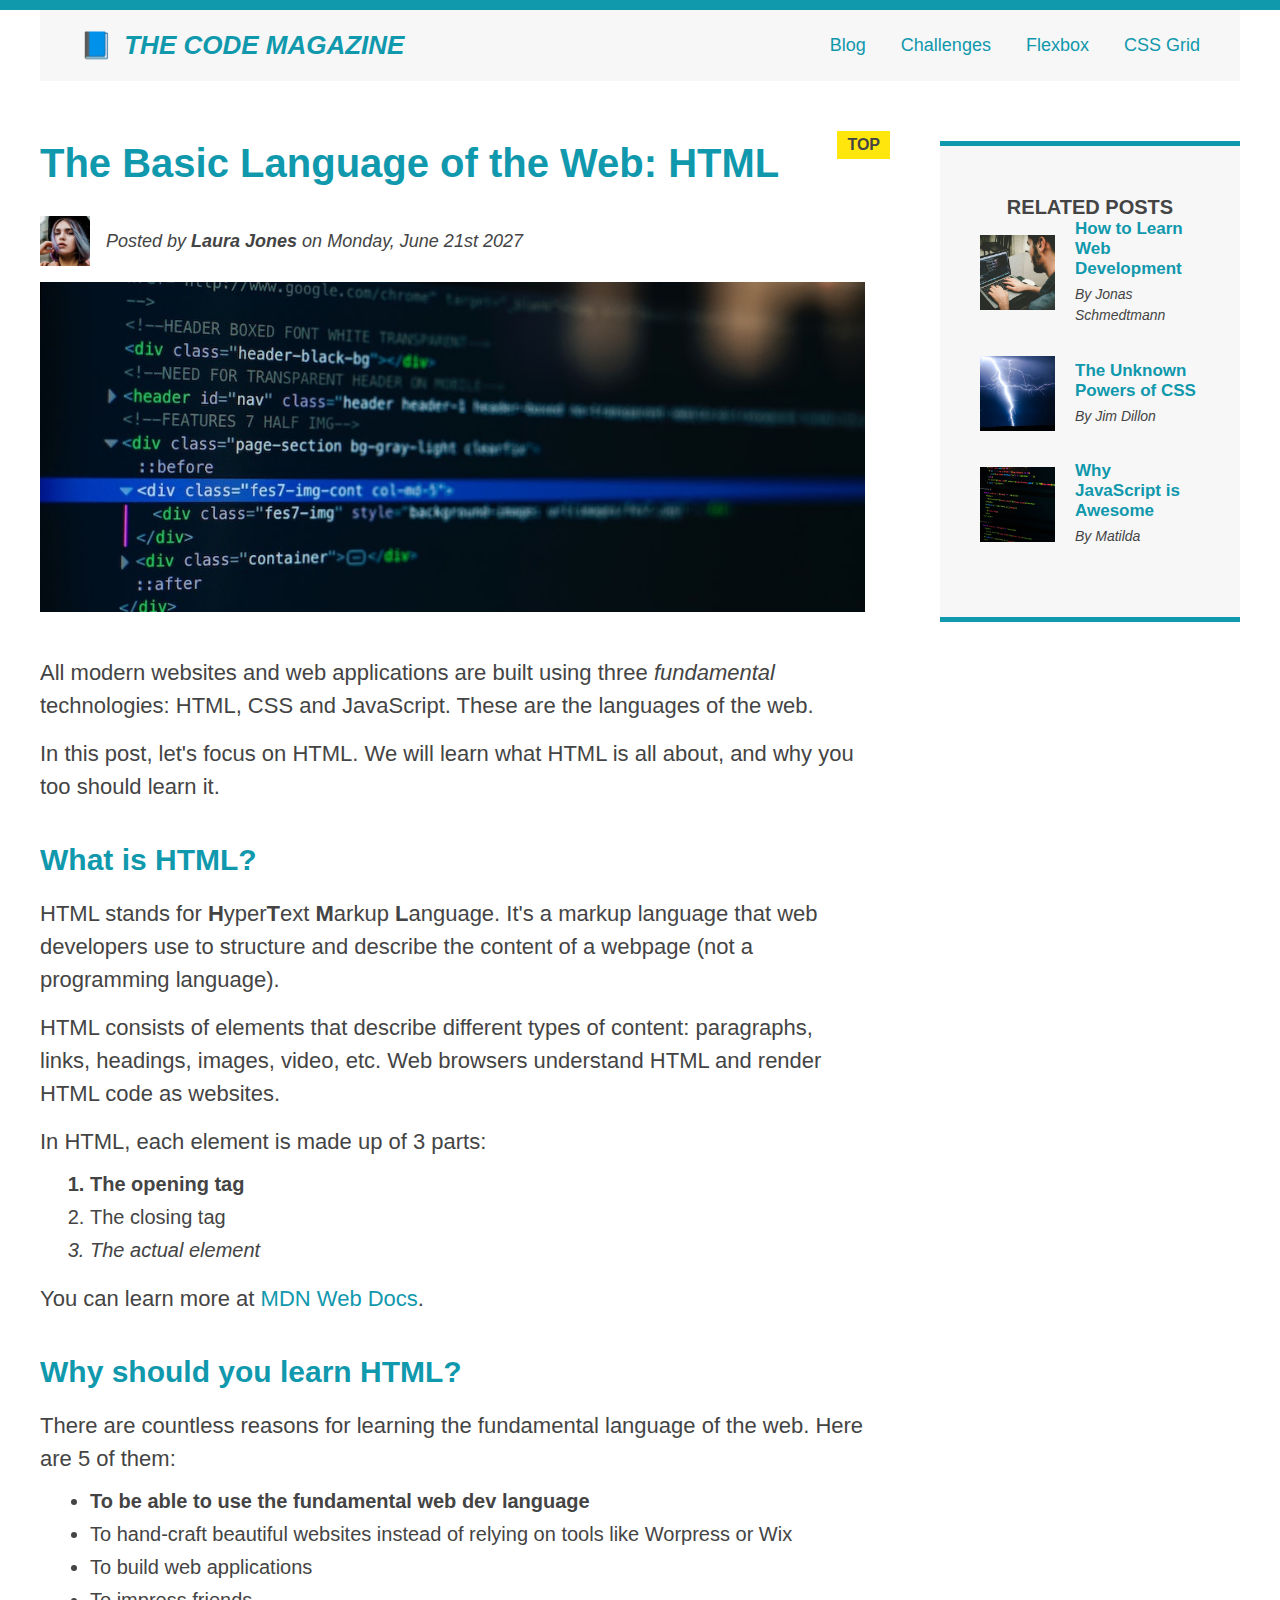
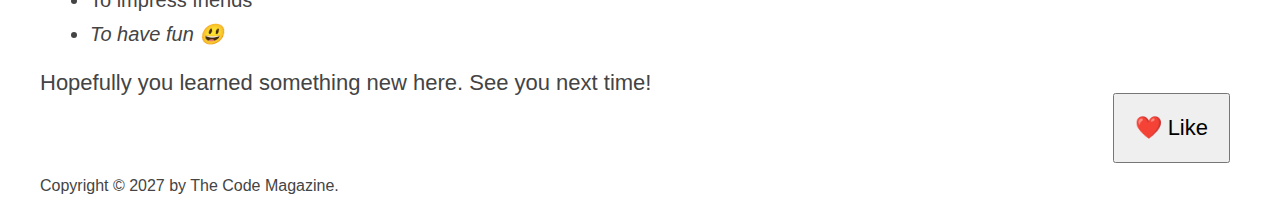
<file: index.html>
<!DOCTYPE html>
<html lang="en">
  <head>
    <meta charset="UTF-8" />
    <link href="style.css" rel="stylesheet" />

    <title>The Basic Language of the Web: HTML</title>
  </head>

  <body>
    <!--
    <h1>The Basic Language of the Web: HTML</h1>
    <h2>The Basic Language of the Web: HTML</h2>
    <h3>The Basic Language of the Web: HTML</h3>
    <h4>The Basic Language of the Web: HTML</h4>
    <h5>The Basic Language of the Web: HTML</h5>
    <h6>The Basic Language of the Web: HTML</h6>
    -->

    <div class="container">
      <header class="main-header clearfix">
        <h1>📘 The Code Magazine</h1>

        <nav>
          <!-- <strong>This is the navigation</strong> -->
          <a href="blog.html">Blog</a>
          <a href="#">Challenges</a>
          <a href="flexbox.html">Flexbox</a>
          <a href="css-grid.html">CSS Grid</a>
        </nav>

        <!-- <div class="clear"></div> -->
      </header>

      <!-- <div class="row"> -->
      <article>
        <header class="post-header">
          <h2>The Basic Language of the Web: HTML</h2>

          <div class="author-box">
            <img
              src="img/laura-jones.jpg"
              alt="Headshot of Laura Jones"
              height="50"
              width="50"
              class="author-img"
            />

            <p id="author" class="author">
              Posted by <strong>Laura Jones</strong> on Monday, June 21st 2027
            </p>
          </div>

          <img
            src="img/post-img.jpg"
            alt="HTML code on a screen"
            width="500"
            height="200"
            class="post-img"
          />
          <button>❤️ Like</button>
        </header>

        <p>
          All modern websites and web applications are built using three
          <em>fundamental</em>
          technologies: HTML, CSS and JavaScript. These are the languages of the
          web.
        </p>

        <p>
          In this post, let's focus on HTML. We will learn what HTML is all
          about, and why you too should learn it.
        </p>

        <h3>What is HTML?</h3>
        <p>
          HTML stands for <strong>H</strong>yper<strong>T</strong>ext
          <strong>M</strong>arkup <strong>L</strong>anguage. It's a markup
          language that web developers use to structure and describe the content
          of a webpage (not a programming language).
        </p>
        <p>
          HTML consists of elements that describe different types of content:
          paragraphs, links, headings, images, video, etc. Web browsers
          understand HTML and render HTML code as websites.
        </p>
        <p>In HTML, each element is made up of 3 parts:</p>

        <ol>
          <li class="first-li">The opening tag</li>
          <li>The closing tag</li>
          <li>The actual element</li>
        </ol>

        <p>
          You can learn more at
          <a
            href="https://developer.mozilla.org/en-US/docs/Web/HTML"
            target="_blank"
            >MDN Web Docs</a
          >.
        </p>

        <h3>Why should you learn HTML?</h3>

        <p>
          There are countless reasons for learning the fundamental language of
          the web. Here are 5 of them:
        </p>

        <ul>
          <li class="first-li">
            To be able to use the fundamental web dev language
          </li>
          <li>
            To hand-craft beautiful websites instead of relying on tools like
            Worpress or Wix
          </li>
          <li>To build web applications</li>
          <li>To impress friends</li>
          <li>To have fun 😃</li>
        </ul>

        <p>Hopefully you learned something new here. See you next time!</p>
      </article>

      <aside>
        <h4>Related posts</h4>

        <ul class="related">
          <li class="related-post">
            <img
              src="img/related-1.jpg"
              alt="Person programming"
              width="75"
              height="75"
            />
            <div>
              <a href="#" class="related-link">How to Learn Web Development</a>
              <p class="related-author">By Jonas Schmedtmann</p>
            </div>
          </li>
          <li class="related-post">
            <img
              src="img/related-2.jpg"
              alt="Lightning"
              width="75"
              height="75"
            />
            <div>
              <a href="#" class="related-link">The Unknown Powers of CSS</a>
              <p class="related-author">By Jim Dillon</p>
            </div>
          </li>
          <li class="related-post">
            <img
              src="img/related-3.jpg"
              alt="JavaScript code on a screen"
              width="75"
              height="75"
            />
            <div>
              <a href="#" class="related-link">Why JavaScript is Awesome</a>
              <p class="related-author">By Matilda</p>
            </div>
          </li>
        </ul>
      </aside>
      <!-- </div> -->

      <footer>
        <p id="copyright" class="copyright text">
          Copyright &copy; 2027 by The Code Magazine.
        </p>
      </footer>
    </div>
  </body>
</html>
</file>
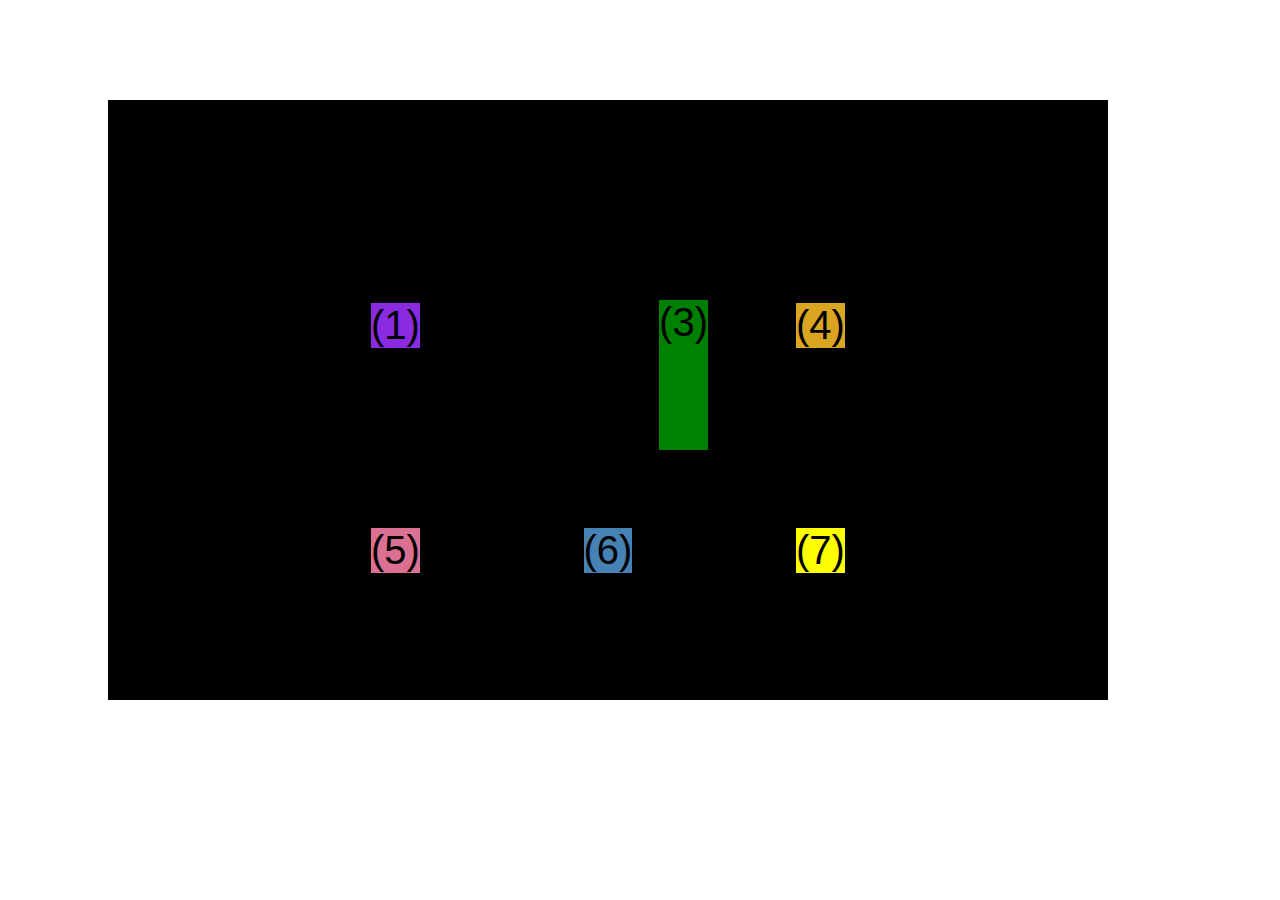
<file: css-grid.html>
<!DOCTYPE html>
<html lang="en">
  <head>
    <meta charset="UTF-8" />
    <meta http-equiv="X-UA-Compatible" content="IE=edge" />
    <meta name="viewport" content="width=device-width, initial-scale=1.0" />
    <title>CSS Grid</title>
    <style>
      .el--1 {
        background-color: blueviolet;
      }
      .el--2 {
        background-color: orangered;
      }
      .el--3 {
        background-color: green;
        height: 150px;
      }
      .el--4 {
        background-color: goldenrod;
      }
      .el--5 {
        background-color: palevioletred;
      }
      .el--6 {
        background-color: steelblue;
      }
      .el--7 {
        background-color: yellow;
      }
      .el--8 {
        background-color: crimson;
      }

      .container--1 {
        /* STARTER */
        font-family: sans-serif;
        background-color: #ddd;
        font-size: 40px;
        margin: 40px;

        /* CSS GRID */
        display: none;
        /* grid-template-columns: 1fr 1fr 1fr auto; */
        grid-template-columns: repeat(4, 1fr);
        grid-template-rows: 1fr 1fr;
        /* height: 500px; */
        /* gap: 30px; */
        column-gap: 30px;
        row-gap: 60px;
      }

      .container--2 {
        /* STARTER */

        font-family: sans-serif;
        background-color: black;
        font-size: 40px;
        margin: 100px;

        width: 1000px;
        height: 600px;

        /* CSS GRID */
        display: grid;
        grid-template-columns: 125px 200px 125px;
        grid-template-rows: 250px 100px;
        gap: 50px;

        /*Aligning tracks inside container: 
        distribute empty space*/
        justify-content: center;
        /* justify-content: space-between; */
        align-content: center;

        /*Aligning items inside cells: 
        moving itmes around inside cells*/
        align-items: center;
        justify-items: center;
      }

      .el--3 {
        align-self: end;
        justify-self: end;
      }
    </style>
  </head>
  <body>
    <div class="container--1">
      <div class="el el--1">(1) HTML</div>
      <div class="el el--2">(2) and</div>
      <div class="el el--3">(3) CSS</div>
      <div class="el el--4">(4) are</div>
      <div class="el el--5">(5) amazing</div>
      <div class="el el--6">(6) languages</div>
      <div class="el el--7">(7) to</div>
      <div class="el el--8">(8) learn</div>
    </div>

    <div class="container--2">
      <div class="el el--1">(1)</div>
      <div class="el el--3">(3)</div>
      <div class="el el--4">(4)</div>
      <div class="el el--5">(5)</div>
      <div class="el el--6">(6)</div>
      <div class="el el--7">(7)</div>
    </div>
  </body>
</html>
</file>
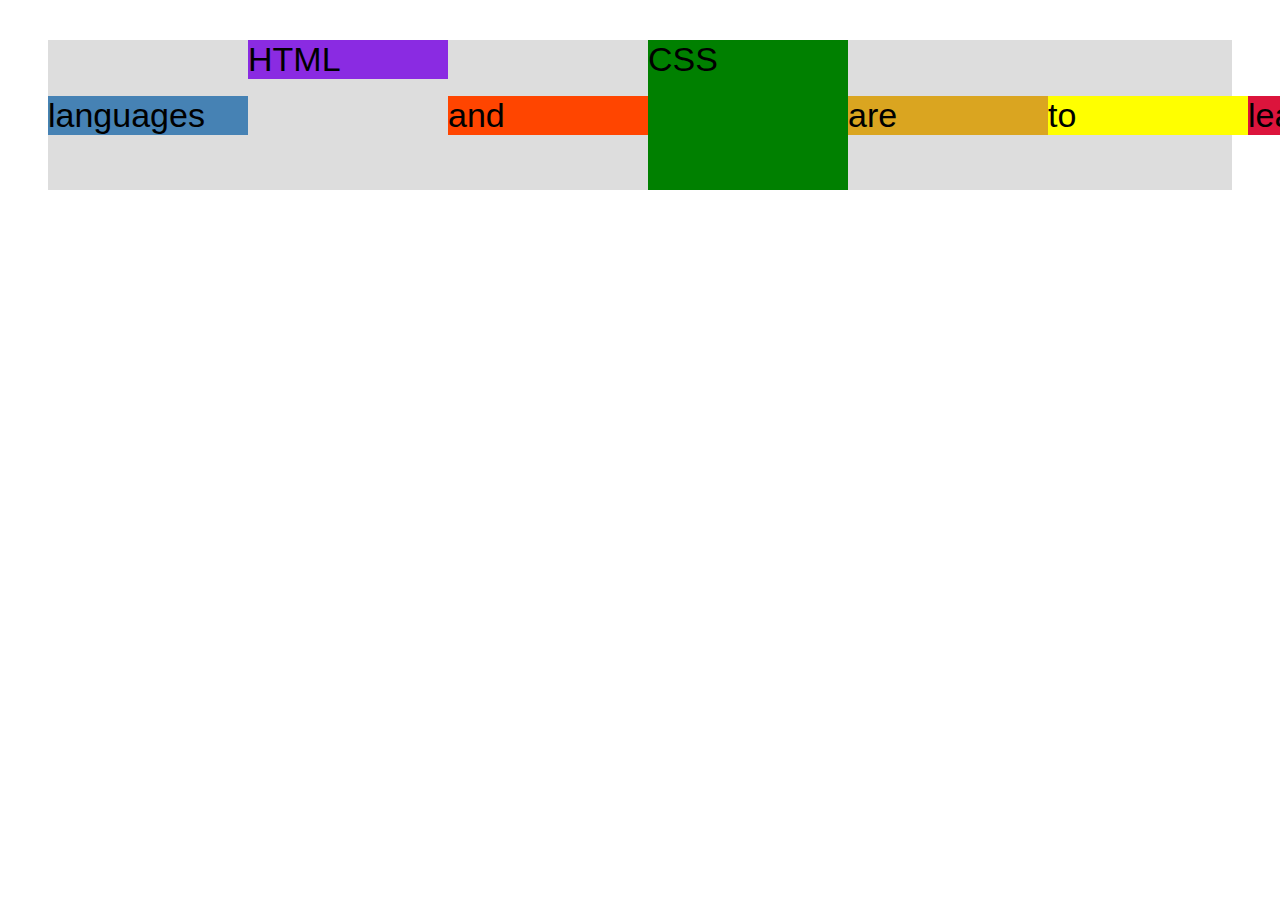
<file: flexbox.html>
<!DOCTYPE html>
<html lang="en">
  <head>
    <meta charset="UTF-8" />
    <meta http-equiv="X-UA-Compatible" content="IE=edge" />
    <meta name="viewport" content="width=device-width, initial-scale=1.0" />
    <title>Flexbox</title>
    <style>
      .el--1 {
        background-color: blueviolet;
      }
      .el--2 {
        background-color: orangered;
      }
      .el--3 {
        background-color: green;
        height: 150px;
      }
      .el--4 {
        background-color: goldenrod;
      }
      .el--5 {
        background-color: palevioletred;
      }
      .el--6 {
        background-color: steelblue;
      }
      .el--7 {
        background-color: yellow;
      }
      .el--8 {
        background-color: crimson;
      }

      .container {
        /* STARTER */
        font-family: sans-serif;
        background-color: #ddd;
        font-size: 34px;
        margin: 40px;

        /* FLEXBOX */
        display: flex;
        align-items: center;
        justify-content: flex-start;
        /* gap: 30px; */
      }

      .el {
        /* DEFAULTS
         flex-grow: 0;
        flex-shrink: 1;
        flex-basis: auto; */

        /* flex-basis: 200px; */
        /* flex-shrink: 0; */
        flex: 0 0 200px;
        /* flex-grow: 1; */
      }

      .el--1 {
        align-self: flex-start;
        /* order: 2; */
        /* flex-grow: 2; */
      }
      .el--5 {
        align-self: stretch;
        order: 1;
      }
      .el--6 {
        order: -1;
      }
    </style>
  </head>
  <body>
    <div class="container">
      <div class="el el--1">HTML</div>
      <div class="el el--2">and</div>
      <div class="el el--3">CSS</div>
      <div class="el el--4">are</div>
      <div class="el el--5">amazing</div>
      <div class="el el--6">languages</div>
      <div class="el el--7">to</div>
      <div class="el el--8">learn</div>
    </div>
  </body>
</html>
</file>
<file: style.css>
* {
  /* border-top: 10px solid #1098ad; */
  margin: 0;
  padding: 0;
}

/* PAGE SECTIONS */
body {
  color: #444;
  font-family: sans-serif;

  border-top: 10px solid #1098ad;
  position: relative;
}

.container {
  width: 1200px;
  /* margin-left: auto;
  margin-right: auto; */
  margin: 0 auto;
}

.main-header {
  background-color: #f7f7f7;
  /* background-color: red; */
  /* padding: 20px;
  padding-left: 40px;
  padding-right: 40px; */
  padding: 20px 40px;
  /* margin-bottom: 60px; */
  /* height: 80px; */
}

nav {
  font-size: 18px;
  /* text-align: center; */
}

/* article {
  margin-bottom: 60px;
} */

.post-header {
  margin-bottom: 40px;
  /* position: relative; */
}

aside {
  background-color: #f7f7f7;
  border-top: 5px solid #1098ad;
  border-bottom: 5px solid #1098ad;
  padding: 50px 40px;
  box-sizing: border-box;
}

/* SMALLER ELEMENTS */
h1,
h2,
h3 {
  color: #1098ad;
}

h1 {
  font-size: 26px;
  text-transform: uppercase;
  font-style: italic;
}

h2 {
  font-size: 40px;
  margin-bottom: 30px;
}

h3 {
  font-size: 30px;
  margin-bottom: 20px;
  margin-top: 40px;
}

h4 {
  font-size: 20px;
  text-transform: uppercase;
  text-align: center;
}

p {
  font-size: 22px;
  line-height: 1.5;
  margin-bottom: 15px;
}

ul,
ol {
  margin-left: 50px;
  margin-bottom: 20px;
}

li {
  font-size: 20px;
  margin-bottom: 10px;
  /* display: inline; */
}

li:last-child {
  margin-bottom: 0;
}

/* footer p {
  font-size: 16px;
} */

/* article header p {
  font-style: italic;
} */

#author {
  font-style: italic;
  font-size: 18px;
}

#copyright {
  font-size: 16px;
}

.related-author {
  font-size: 18px;
  font-weight: bold;
}

/* ul {
  list-style: none;
} */

.related {
  list-style: none;
  margin-left: 0;
}

body {
  /* background-color: orangered; */
}

/* .first-li {
  font-weight: bold;
} */

li:first-child {
  font-weight: bold;
}

li:last-child {
  font-style: italic;
}

li:nth-child(even) {
  /* color: red; */
}

/* Misconception: this won't work! */
article p:first-child {
  color: red;
}

/* Styling links */
a:link {
  color: #1098ad;
  text-decoration: none;
}

a:visited {
  /* color: #777; */
  color: #1098ad;
}

a:hover {
  color: orangered;
  font-weight: bold;
  text-decoration: underline orangered;
}

a:active {
  background-color: black;
  font-style: italic;
}
/* LVHA */

.post-img {
  width: 100%;
  height: auto;
}

nav a:link {
  /* background-color: orangered;
  margin: 20px;
  padding: 20px;

  display: block; */

  margin-right: 30px;
  /* margin-top: 10px; */
  display: inline-block;
}

nav a:link:last-child {
  margin-right: 0;
}

button {
  font-size: 22px;
  padding: 20px;
  cursor: pointer;

  position: absolute;
  /* top: 50px;
  left: 50px; */
  bottom: 50px;
  right: 50px;
}

h1::first-letter {
  font-style: normal;
  margin-right: 5px;
}

h3 + p::first-line {
  /* color: red; */
}

h2 {
  /* background-color: orange; */
  position: relative;
}

h2::before {
  content: "TOP";
  background-color: #ffe70e;
  color: #444;
  font-size: 16px;
  font-weight: bold;
  display: inline-block;
  padding: 5px 10px;
  position: absolute;
  top: -10px;
  right: -25px;
}

/* Resolving conflicts */
/* #copyright {
  color: red;
}

.copyright {
  color: blue;
}

.text {
  color: yellow;
}

footer p {
  color: green !important;
} */

/* nav a:link,
nav p {
  font-size: 18px;
} */

/*Flexbox*/

.main-header {
  display: flex;
  align-items: center;
  justify-content: space-between;
}

.author-box {
  display: flex;
  align-items: center;
  margin-bottom: 16px;
}

.author {
  margin-bottom: 0;
  margin-left: 16px;
}

.related-post {
  display: flex;
  align-items: center;
  gap: 20px;
  margin-bottom: 30px;
}

.related-link:link {
  font-size: 17px;
  font-weight: bold;
  font-style: normal;
  display: block;
  margin-bottom: 5px;
}

.related-author {
  margin-bottom: 0;
  font-size: 14px;
  font-weight: normal;
  font-style: italic;
}

/*FLEXBOX LAYOUT*/

/* .row {
  display: flex;
  align-items: flex-start;
  gap: 75px;
  margin-bottom: 60px;
}

article {
  flex: 1;
  margin-bottom: 0;
}

aside {
  flex: 0 0 300px;
} */

/*CSS GRID LAYOUT*/

.container {
  display: grid;
  grid-template-columns: 1fr 300px;
  column-gap: 75px;
  row-gap: 60px;
  align-items: start;
}

.main-header {
  grid-column: 1 / -1;
}

article {
}

aside {
}

footer {
  grid-column: 1 / -1;
}
</file>
